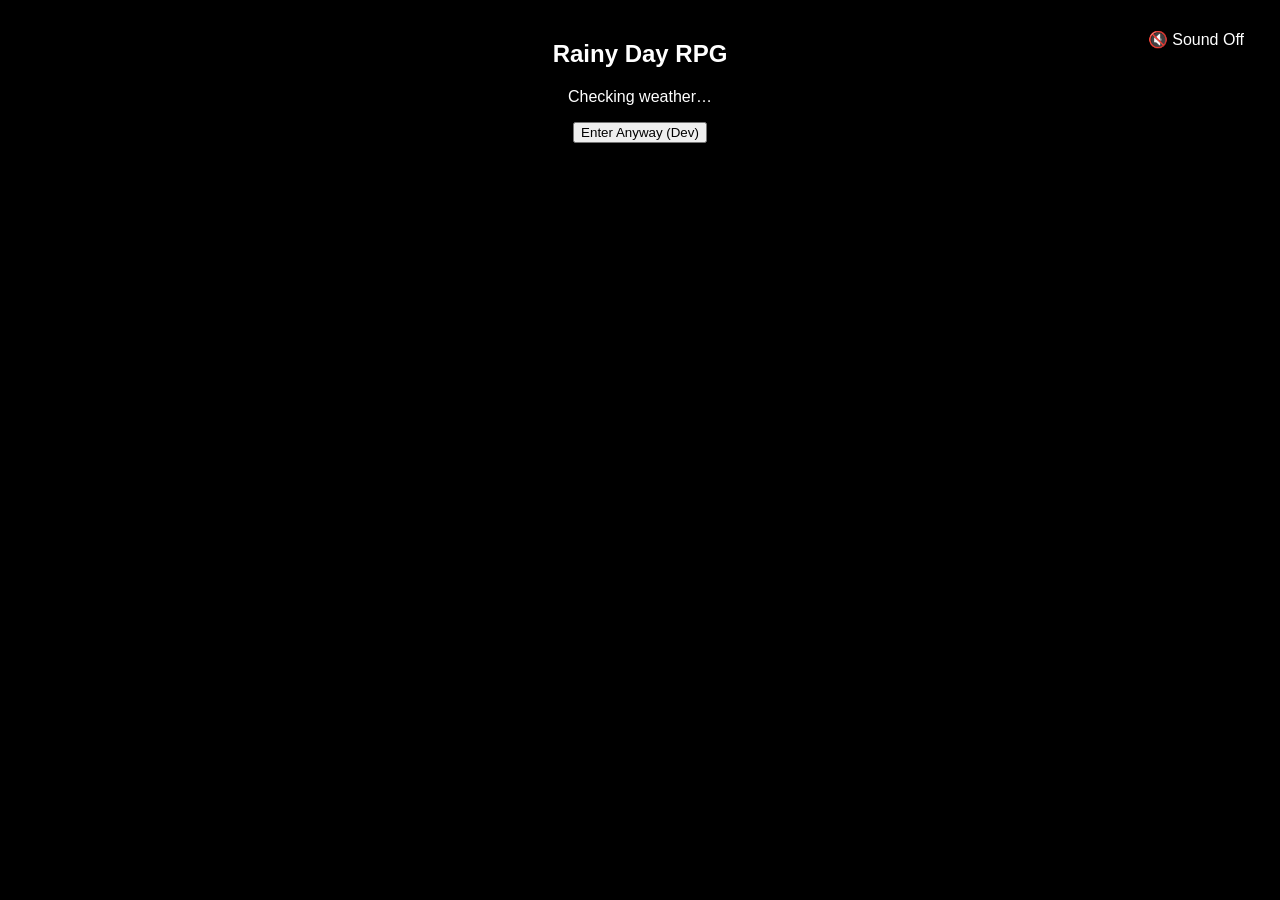
<file: index.html>
<!DOCTYPE html>
<html lang="en">
<head>
<meta charset="UTF-8">
<title>Rainy Day RPG</title>
<meta name="viewport" content="width=device-width, initial-scale=1.0">

<style>
body {
    margin: 0;
    overflow: hidden;
    color: white;
    font-family: sans-serif;
    background: black;
}
.hidden { display: none; }

#bgvideo {
    position: fixed;
    inset: 0;
    width: 100%;
    height: 100%;
    object-fit: cover;
    z-index: -1;
}

#soundToggle {
    position: fixed;
    top: 20px;
    right: 20px;
    padding: 10px 16px;
    background: rgba(0,0,0,0.6);
    border: none;
    border-radius: 6px;
    color: white;
    font-size: 16px;
    cursor: pointer;
    z-index: 10;
}

section {
    padding: 20px;
    text-align: center;
}

#gameCanvas {
    background: #111;
    border: 2px solid #555;
    image-rendering: pixelated;
}

#optionDisplay {
    position: fixed;
    top: 20px;
    left: 20px;
    background: rgba(0,0,0,0.6);
    padding: 6px 10px;
    border-radius: 6px;
    font-weight: bold;
}
</style>
</head>

<body>

<!-- BACKGROUND MEDIA -->
<video id="bgvideo" autoplay muted loop playsinline>
    <source src="assets/video.mp4" type="video/mp4">
</video>

<audio id="bgaudio" loop>
    <source src="assets/audio.mp3" type="audio/mp3">
</audio>

<button id="soundToggle">🔇 Sound Off</button>

<div id="optionDisplay" class="hidden">Option: None</div>

<!-- WEATHER / ENTRY GATE -->
<section id="weatherGate">
    <h1>Rainy Day RPG</h1>
    <p id="output">Checking weather…</p>
    <button onclick="startGame()">Enter Anyway (Dev)</button>
</section>

<!-- CHARACTER BUILDER -->
<section id="characterBuilder" class="hidden">
    <h2>Character Builder</h2>
    <p>This will be expanded later.</p>
    <button onclick="startGame()">Start Game</button>
</section>

<!-- MAIN GAME -->
<section id="gameSection" class="hidden">
    <canvas id="gameCanvas" width="640" height="640"></canvas>
    <p>Move: WASD / Arrow Keys — Interact: E</p>
</section>

<!-- CHAPTER END -->
<section id="chapterEnd" class="hidden">
    <h1>Chapter Complete</h1>
    <p>You step through the threshold. The rain changes.</p>

    <h3>Pick an option:</h3>
    <button onclick="selectOption('left')">Left</button>
    <button onclick="selectOption('middle')">Middle</button>
    <button onclick="selectOption('right')">Right</button>

    <h3>Save Code:</h3>
    <textarea id="saveOutput" style="width:90%; height:60px;" readonly></textarea>
</section>

<!-- AUDIO LOGIC -->
<script>
const audio = document.getElementById("bgaudio");
const soundBtn = document.getElementById("soundToggle");
let soundOn = false;
soundBtn.onclick = () => {
    soundOn = !soundOn;
    if (soundOn) { audio.play(); soundBtn.textContent = "🔊 Sound On"; }
    else { audio.pause(); soundBtn.textContent = "🔇 Sound Off"; }
};
</script>

<!-- SECTION CONTROL -->
<script>
function startGame() {
    window.location.href = "RainDay.html";
}
</script>

<!-- GAME LOOP -->
<script>
const canvas = document.getElementById("gameCanvas");
const ctx = canvas.getContext("2d");

const TILE = 40;
const MAP_SIZE = 16;

// 0 = floor, 1 = wall, 2 = interactable, 3 = exit
const map = [
  [1,1,1,1,1,1,1,1,1,1,1,1,1,1,1,1],
  [1,0,0,0,0,0,0,0,0,2,0,0,0,0,0,1],
  [1,0,1,1,1,0,1,1,1,0,0,1,1,1,0,1],
  [1,0,0,0,1,0,0,0,1,0,0,0,0,1,0,1],
  [1,0,1,0,1,1,1,0,1,1,1,1,0,1,0,1],
  [1,0,1,0,0,0,0,0,0,0,0,1,0,0,0,1],
  [1,0,1,1,1,1,1,1,1,1,0,1,1,1,0,1],
  [1,0,0,0,0,0,0,0,0,1,0,0,0,1,0,1],
  [1,1,1,1,1,1,1,1,0,1,1,1,0,1,0,1],
  [1,0,0,0,0,0,0,1,0,0,0,1,0,0,0,1],
  [1,0,1,1,1,1,0,1,1,1,0,1,1,1,0,1],
  [1,0,0,0,0,1,0,0,0,1,0,0,0,1,0,1],
  [1,1,1,1,0,1,1,1,0,1,1,1,0,1,0,1],
  [1,0,0,0,0,0,0,1,0,0,0,0,0,1,0,1],
  [1,0,2,0,0,0,0,0,0,1,0,0,0,0,3,1],
  [1,1,1,1,1,1,1,1,1,1,1,1,1,1,1,1]
];

const unlocked = new Set();
const player = { x: 1, y: 1 };
let currentChapter = 1;
const optionDisplay = document.getElementById("optionDisplay");

// DRAW MAP
function draw() {
    ctx.clearRect(0,0,canvas.width,canvas.height);
    for (let y=0; y<MAP_SIZE; y++) {
        for (let x=0; x<MAP_SIZE; x++) {
            const tile = map[y][x];
            if (tile === 1) ctx.fillStyle="#444";
            else if (tile === 2) ctx.fillStyle = unlocked.has(`${x},${y}`) ? "lime" : "red";
            else if (tile === 3) ctx.fillStyle="gold";
            else ctx.fillStyle="#222";
            ctx.fillRect(x*TILE, y*TILE, TILE, TILE);
        }
    }
    ctx.fillStyle="cyan";
    ctx.fillRect(player.x*TILE+8, player.y*TILE+8, 24,24);
}

// COLLISION
function canMove(x,y) { return map[y]?.[x] !==1; }

// INPUT
window.addEventListener("keydown", e=>{
    let nx=player.x, ny=player.y;
    if(e.key==="ArrowUp"||e.key==="w") ny--;
    if(e.key==="ArrowDown"||e.key==="s") ny++;
    if(e.key==="ArrowLeft"||e.key==="a") nx--;
    if(e.key==="ArrowRight"||e.key==="d") nx++;

    if(canMove(nx,ny)){ player.x=nx; player.y=ny; }

    // Interact
    if(e.key.toLowerCase()==="e"){
        const key=`${player.x},${player.y}`;
        if(map[player.y][player.x]===2){
            unlocked.has(key)?unlocked.delete(key):unlocked.add(key);
        }
    }

    // Chapter exit
    if(map[player.y][player.x]===3){
        endChapter();
        return;
    }

    draw();
});

draw();

// GAME SAVE
let gameSave = { chapter:1, unlocked:new Set(), choices:{} };

function endChapter(){
    document.getElementById("gameSection").classList.add("hidden");
    document.getElementById("chapterEnd").classList.remove("hidden");
    gameSave.chapter = currentChapter;
    gameSave.unlocked = new Set(unlocked);
    updateSaveCode();
}

function updateSaveCode(){
    const saveData = {
        chapter: gameSave.chapter,
        unlocked: Array.from(gameSave.unlocked),
        choices: gameSave.choices
    };
    document.getElementById("saveOutput").value = btoa(JSON.stringify(saveData));
}

function selectOption(option){
    gameSave.choices[currentChapter] = option;
    optionDisplay.classList.remove("hidden");
    optionDisplay.textContent = "Option: "+option;
    currentChapter++;
    document.getElementById("chapterEnd").classList.add("hidden");
    document.getElementById("gameSection").classList.remove("hidden");
    // Reset player for now
    player.x=1; player.y=1;
    draw();
}

// LOAD SAVE
function loadSave(code){
    try{
        const data = JSON.parse(atob(code));
        currentChapter = data.chapter;
        unlocked.clear();
        data.unlocked.forEach(k=>unlocked.add(k));
        gameSave.choices = data.choices;
        startGame();
        draw();
    }catch(e){ alert("Invalid save code"); }
}
</script>

</body>
</html>
</file>
